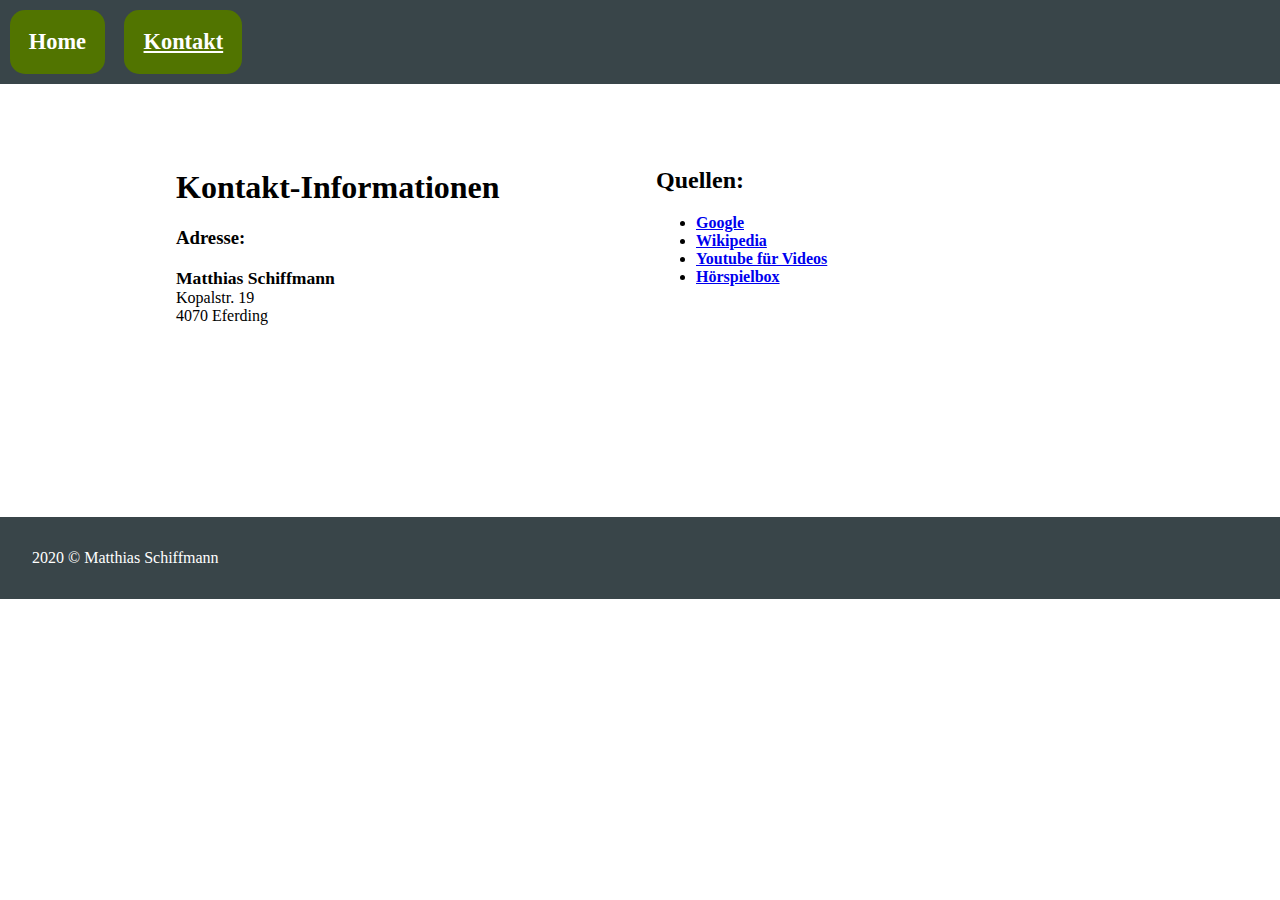
<file: contact.html>
<!DOCTYPE html>
<html>
    <head>
        <meta charset="UTF-8">
        <meta name="viewport" content="width=device-width, initial-scale=1">
        <meta name="description" content="Züge - Kontakt">
        <meta name="robots" content="noindex, nofollow">
        <link rel="stylesheet" href="CSS/style.css">    
    </head>
    <body>
        <header>
            <nav class="mobile">
                <div class="dropdown">
                    <button>=</button>
                <div class="dropdown-content">
                    <a href="index.html" >Home</a>
                    <a href="#" class="aktuell">Kontakt</a>
                </div>
            </div>
            </nav>
            <nav class="desktop">
                <ul>
                    <li><a href="index.html">Home</a></li>
                    <li><a href="#" class="aktuell">Kontakt</a></li>
                </ul>
            </nav>
        </header>   
        <main>
            <article>
                <h1>Kontakt-Informationen</h1>
                <p><h3>Adresse:</h3></p>
                    <p><span class=name>Matthias Schiffmann</span><br>
                        Kopalstr. 19<br>
                        4070 Eferding
                    </p>
            </article>
            <article>
                <h2>Quellen:</h2>
                <p>
                <ul class="quellen">
                    <li><a href="https://www.google.at/" target="_blank" title="Suchmaschine">Google</a></li>
                    <li><a href="https://www.wikipedia.org/" target="_blank" title="Die freie Enzyklopädie">Wikipedia</a></li>
                    <li><a href="https://www.youtube.com/" target="_blank" title="Größte Videoplattform der Welt">Youtube für Videos</a></li>
                    <li><a href="https://www.hoerspielbox.de" target="_blank" title="Free Sounds">Hörspielbox</a></li>
                </ul>
                </p>
            </article>
        </main>
        <footer>
            <p>2020 &copy; Matthias Schiffmann</p>
        </footer>
    </body>
</html>
</file>
<file: CSS/style.css>
body {
    margin: 0;
}

nav {
    background-color: rgb(57, 69, 73);
}

nav.mobile {
    display: none;
}

nav ul {
    display: flex;
    list-style: none;
    margin: 0;
    padding: 0;
}

nav a {
    display: block;
    padding: 1.2rem;
    text-decoration: none;
    font-size: 140%;
    color: rgb(255, 255, 255);
    font-weight: bolder;
    background-color: rgb(81, 116, 0);
    margin: 0.6rem;
    border-radius: 15px;
}

nav a:hover {
    color: rgb(8, 12, 0);
}

nav a.aktuell {
    text-decoration: underline;
}

main {
    display: flex;
    max-width: 100%;
    margin: 10rem;
    margin-top: 3rem;
}

article {
    width: 50%;
    margin: auto;
    margin-top: 0;
    padding: 1rem;
}

blockquote {
    background-color: rgb(182, 182, 182);
    padding: 1rem;
    border-radius: 5px 5px 5px 5px;
    box-shadow: 5px 5px 10px rgba(0, 0, 0, 0.5);
}

img {
    max-width: 100%;
    height: auto;
    border-radius: 10px;
    box-shadow: 5px 5px 10px rgba(0, 0, 0, 0.5);
}

ul.datalist {
    list-style: none;
    max-width: 100%;
}

.ytvideo {
    max-width: 100%;
    height: 315px;
}

audio {
    border-radius: 25px;
    box-shadow: 5px 5px 10px rgba(0, 0, 0, 0.5);
    width: 100%;
    background-color: rgb(182, 182, 182);
}

video {
    max-width: 100%;
}

footer {
    background-color: rgb(57, 69, 73);
    margin: 0;
}

footer p {
    color: white;
    padding: 2rem;
    margin: 0;
}

span.name {
    font-weight: bold;
    font-size: 110%;
}

ul.quellen a {
    font-weight: bold;
}

@media screen and (max-width: 800px) {
    main { 
        display: block;
        margin: 0;
    }

    article {
        width: auto;
        margin: 0;
    }

    nav.desktop {
        display: none;
    }

    nav.mobile {
        display: block;
    }

    nav.mobile button {
        display: block;
        padding: 1.2rem;
        text-decoration: none;
        font-size: 140%;
        color: rgb(255, 255, 255);
        font-weight: bolder;
        background-color: rgb(81, 116, 0);
        margin: 0.6rem;
        border-radius: 15px;
        border-style: none;
    }

    .dropdown-content {
        display: none;
        position: absolute;
        background-color: rgb(57, 69, 73);
        min-width: 160px;
        box-shadow:5px 5px 10px rgba(0, 0, 0, 0.5);
        margin-top: -10px;
        z-index: 1;
    }

    .dropdown a {
        min-width: 60%;
    }

    .dropdown:hover .dropdown-content{
        display: block;
    }
}
</file>
